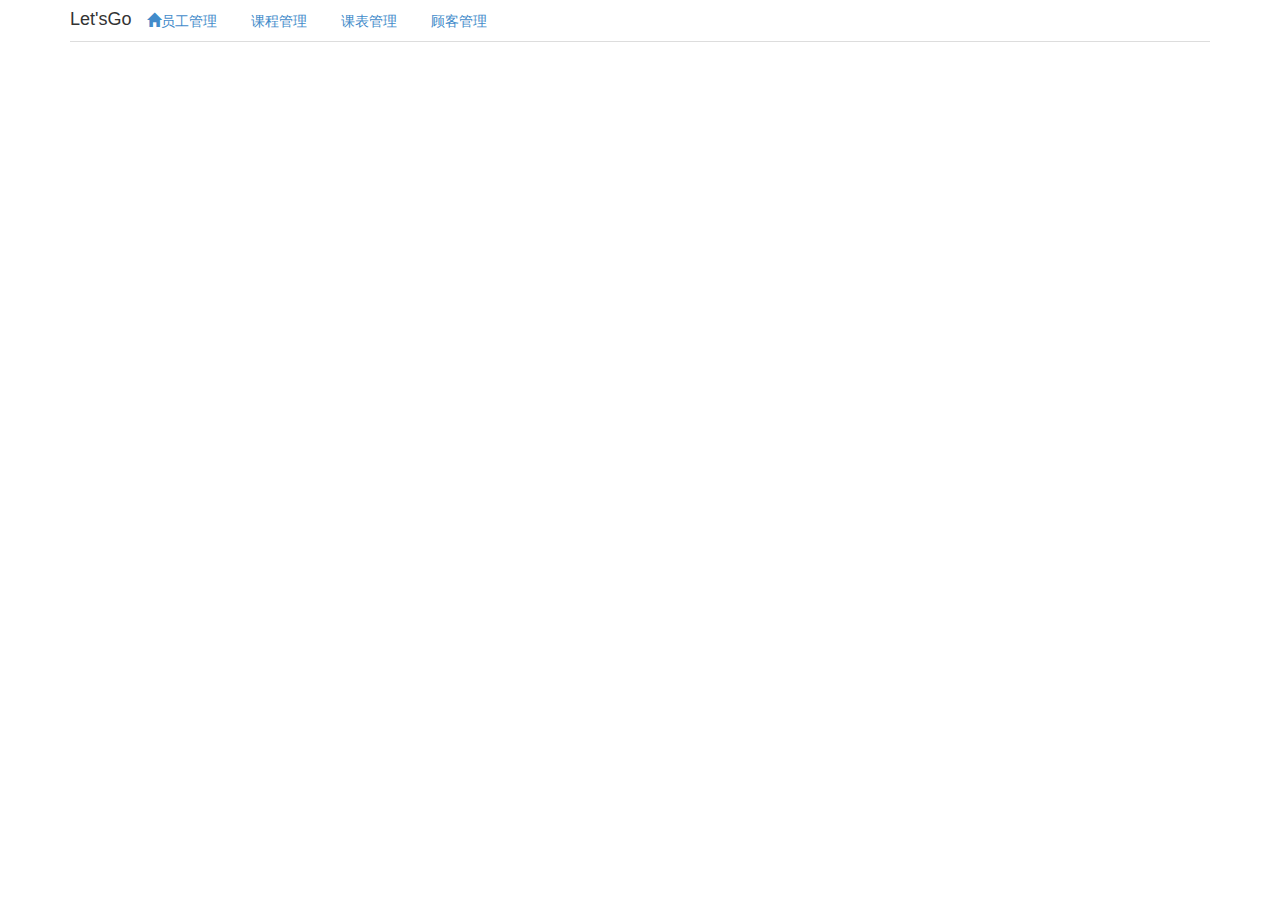
<file: web/src/main/webapp/angular/index.html>
<!doctype html>

<html>
<head>
    <title></title>
    <meta charset="utf-8">
    <meta name="description" content="">
    <meta name="viewport" content="width=device-width">

    <link href="../lib/css/bootstrap.min.css" rel="stylesheet">

</head>

<body ng-app="gym_management_systemApp">

<div class="container" >
    <ul class="nav nav-tabs" role="tablist">
        <li role="presentation"><h4>Let'sGo</h4></li>
        <li role="presentation" ng-class="{active:mainActive}"><a href="#/users">
            <span class="glyphicon glyphicon-home"></span>员工管理</a>
        </li>
        <li role="presentation" ng-class="{active:shoppingMallActive}"><a ng-href="#/courses">课程管理</a></li>
        <li role="presentation" ng-class="{active:shoppingMallActive}"><a ng-href="#/schedules">课表管理</a></li>
        <li role="presentation" ng-class="{active:shoppingMallActive}"><a ng-href="#/customers">顾客管理</a></li>
    </ul>
</div>

<div ng-view=""></div>

<script src="../lib/angular-1.4.3/angular.min.js"></script>
<script src="../lib/angular-1.4.3/angular-route.min.js"></script>

<script src="../angular/scripts/app.js"></script>

<script src="../lib/js/jquery-1.11.1.min.js"></script>


<script src="../angular/scripts/controllers/user.js"></script>
<script src="../angular/scripts/controllers/course.js"></script>
<script src="../angular/scripts/services/course.js"></script>
<script src="../angular/scripts/controllers/schedule.js"></script>
<script src="../angular/scripts/services/schedule.js"></script>
<script src="../angular/scripts/services/user.js"></script>
<script src="../lib/js/lodash.js"></script>

</body>

</html>
</file>
